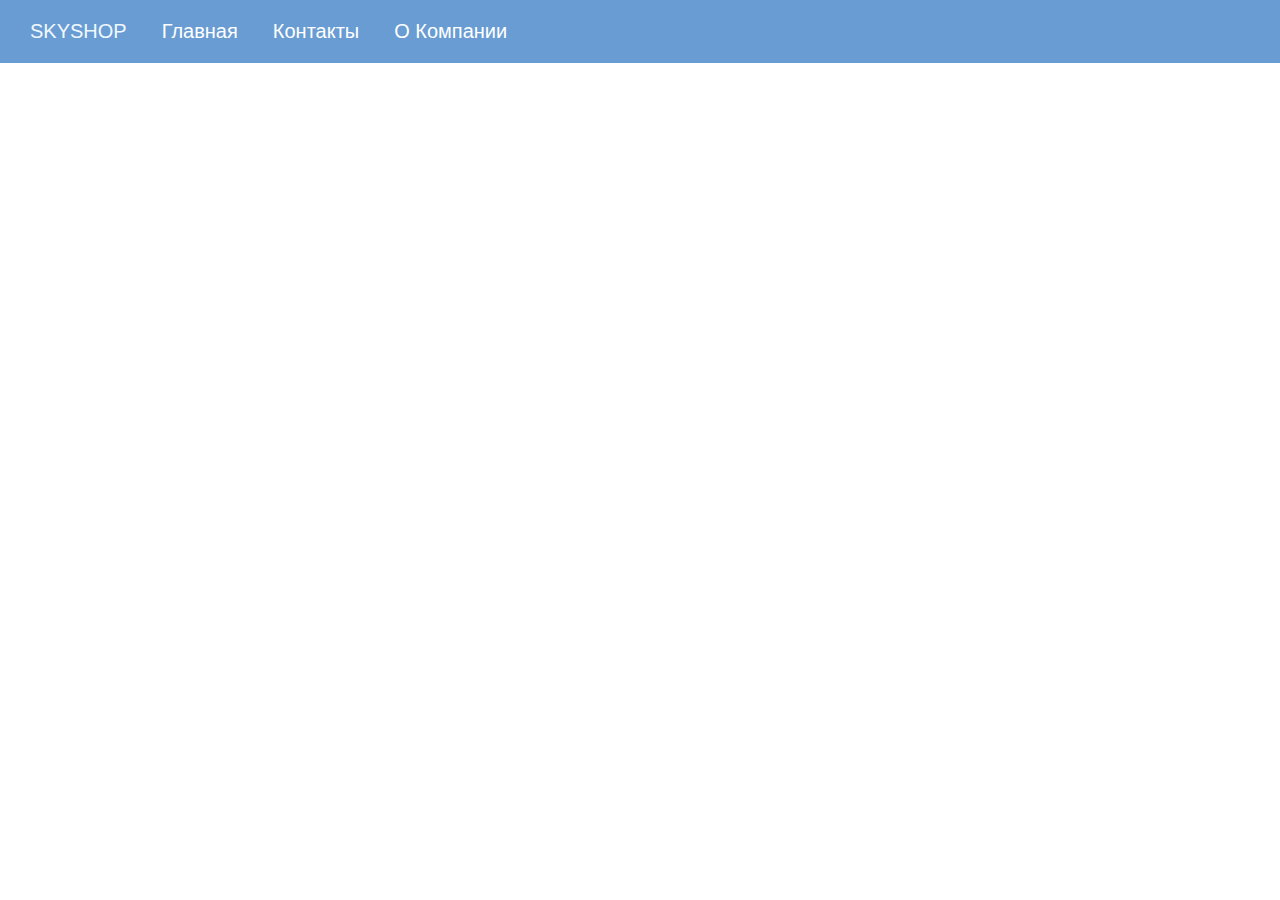
<file: index.html>
<!DOCTYPE html>
<html lang="ru">
<head>
    <meta charset="UTF-8">
    <meta name="viewport" content="width=device-width, initial-scale=1.0">
    <title>SKYSHOP-UDACHNIY</title>
    <link rel="stylesheet" href="main.css">
</head>
<body>
    <header>
        <!-- Неподвижное меню -->
        <div class="header__section">
            <!-- Логотип  -->
            <div class="header__item headerlogo">SKYSHOP</div>
            <!-- Меню управления  -->
            <div class="header__item headerbutton"><a href="1.html">Главная</a></div>
            <div class="header__item headerbutton"><a href="2.html">Контакты</a></div>
            <div class="header__item headerbutton"><a href="3.html">О Компании</a></div>    
        </div>
    </header>

    <main>

    </main>

    <footer>

    </footer>
    
</body>
</html>
</file>
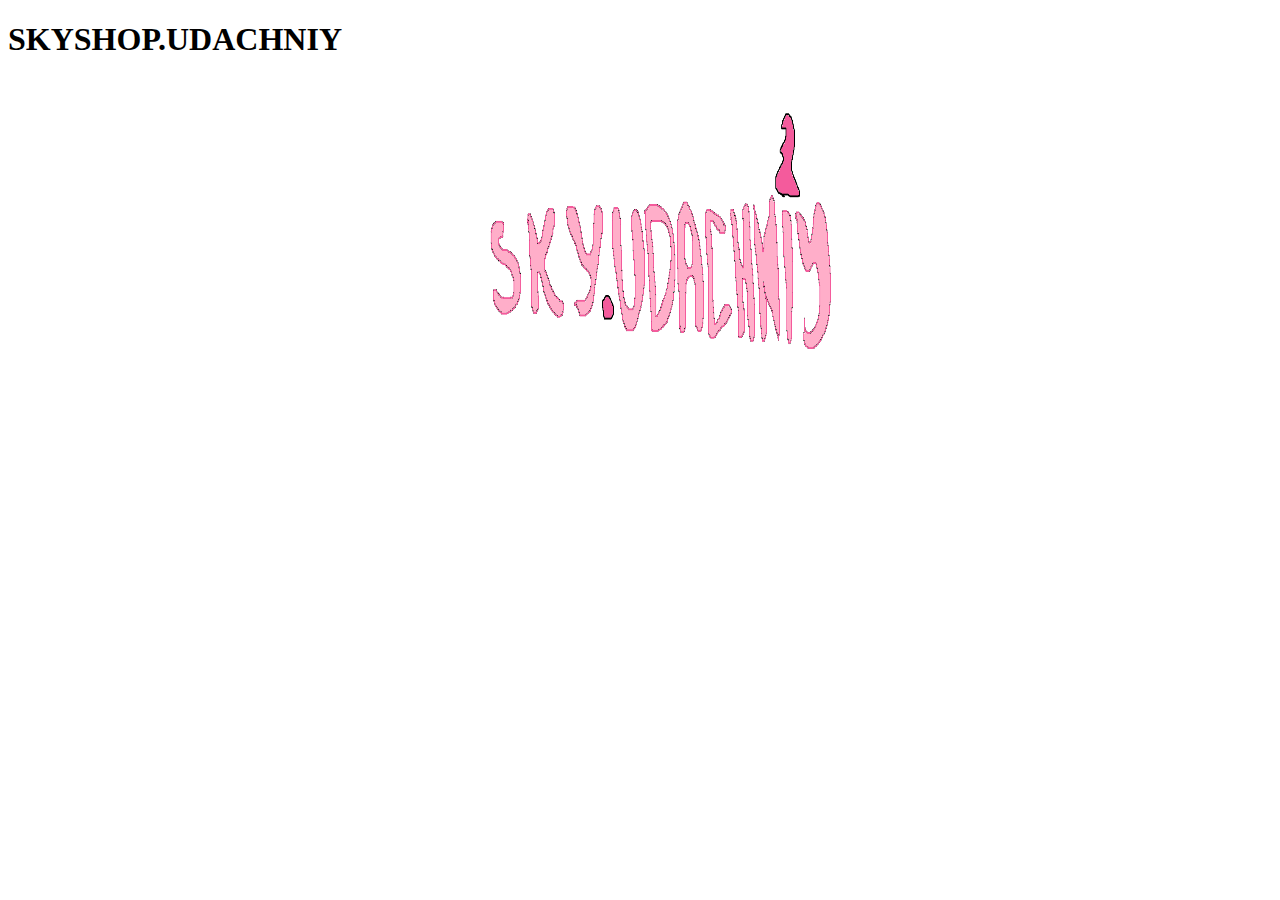
<file: shop.html>
<!DOCTYPE html>
<html lang="en">
<head>
    <meta charset="UTF-8">
    <meta http-equiv="X-UA-Compatible" content="IE=edge">
    <meta name="viewport" content="width=device-width, initial-scale=1.0">
    <title>Shopsky</title>
    <style>
        .fig {
         text-align: center; /* Выравнивание по центру */ 
        }
       </style>
</head>
<body>
    <h1><b>SKYSHOP.UDACHNIY</b></h1>
    <p
        class="fig"> <img src ="Skyudachniy.png" height="400" width="400" alt="nnbu">
     </p> 
</body>
</html>
</file>
<file: main.css>
a{
    color: rgb(255, 255, 255);
    text-decoration: none;
}
header{
    display: flex;
    justify-content: space-between;
    padding: 10px;
    background-color: #689CD2;
    color: aliceblue;
    font-family: 'Segoe UI', Tahoma, Geneva, Verdana, sans-serif;
    top: 0;
    left: 0;
    right: 0;
    position: fixed;
}
.header__section{
    
    display: flex;
    align-items: center;
}
.header__item{
    padding: 10px 15px;
    font-size: 20px;
    margin-left: 5px;
}
</file>
